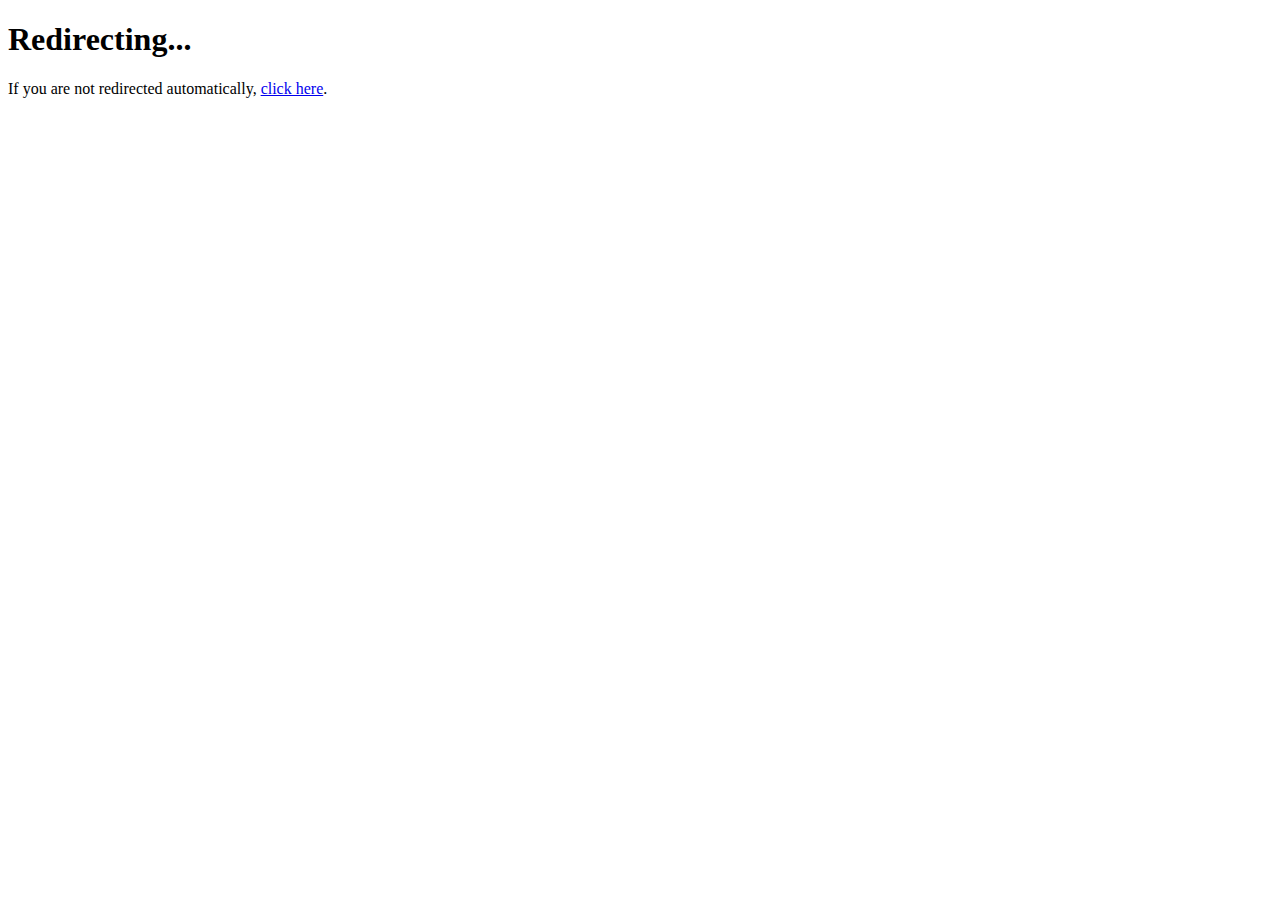
<file: index.html>
<!DOCTYPE html>
<html lang="en">

<head>
    <meta charset="UTF-8">
    <meta name="viewport" content="width=device-width, initial-scale=1.0">
    <title>Redirecting...</title>
    <meta http-equiv="refresh" content="1; url=./Home/Home.html">
</head>

<body>
    <h1>Redirecting...</h1>
    <p>If you are not redirected automatically, <a href="./Home/Home.html">click here</a>.</p>
</body>

</html>
</file>
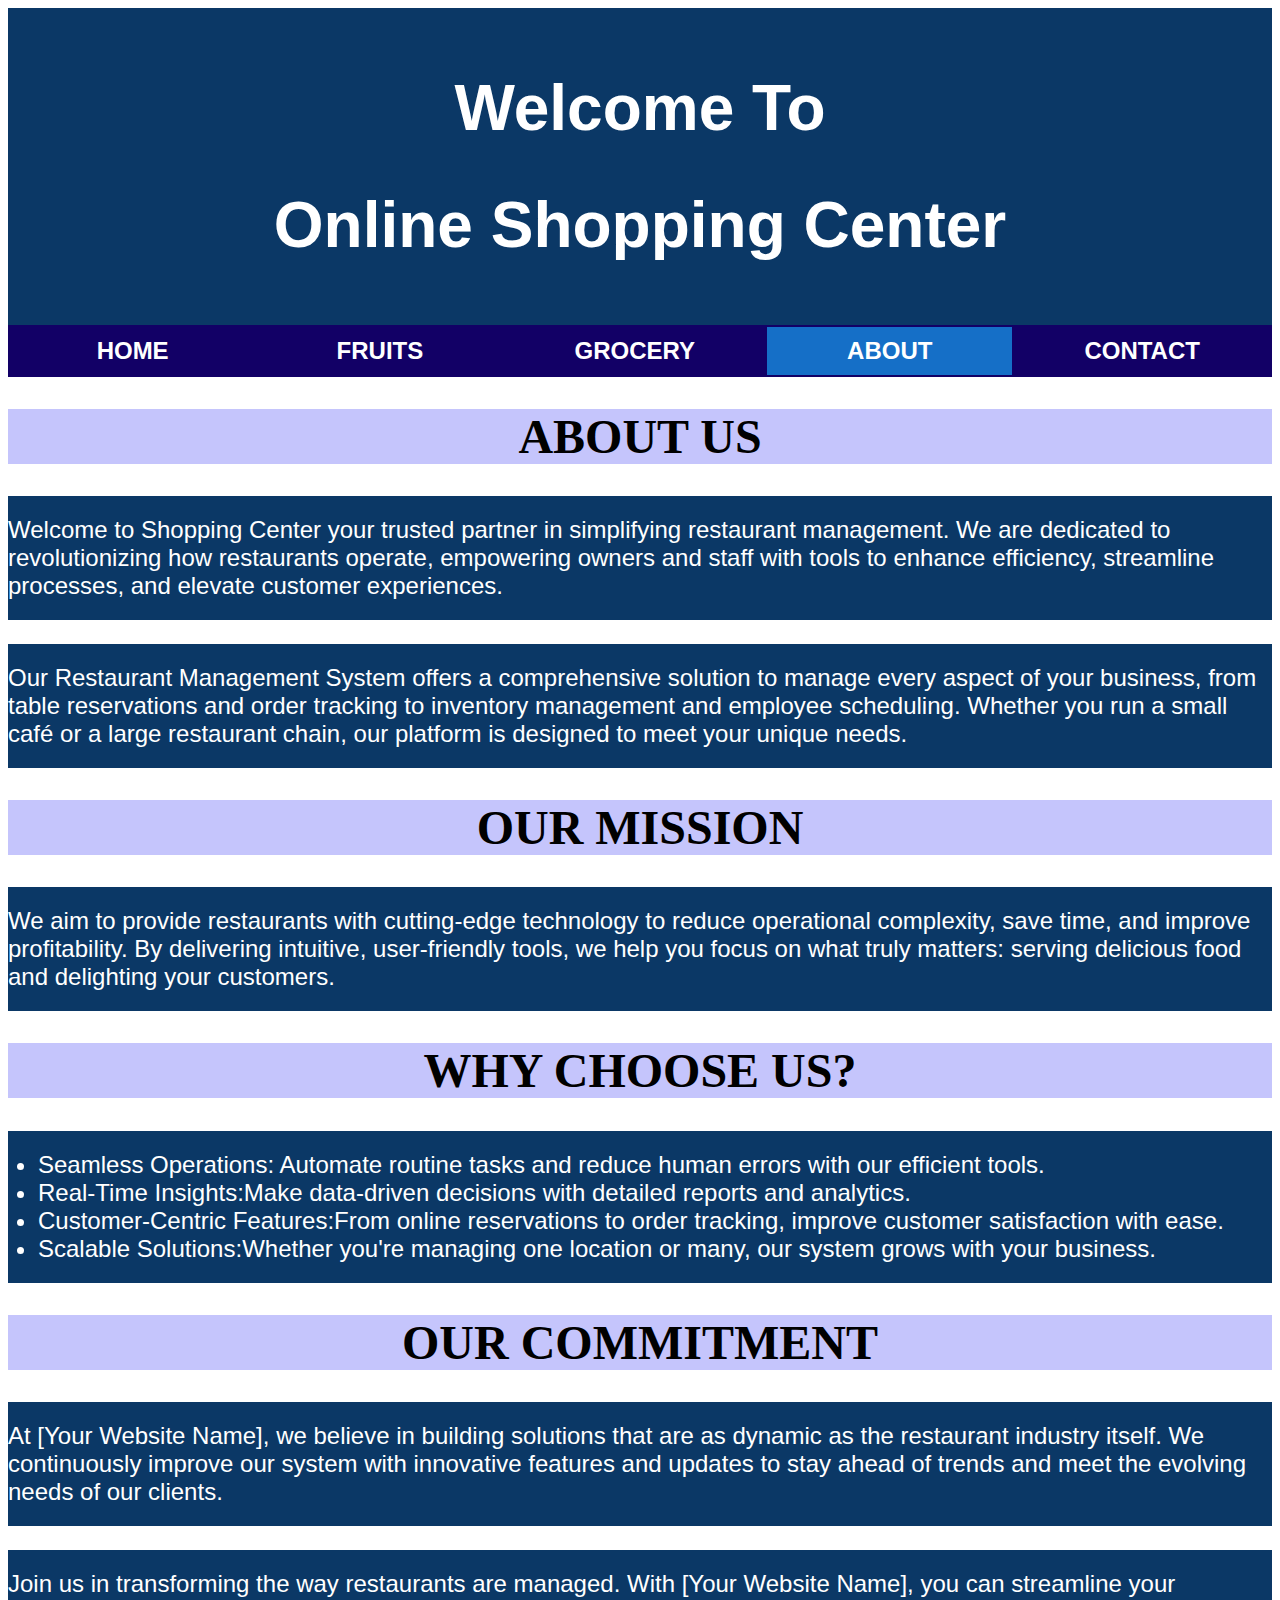
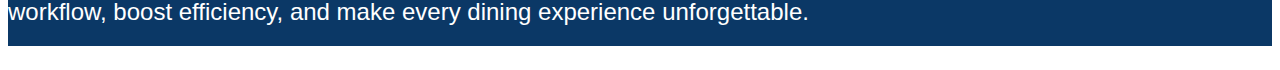
<file: About/About.html>
<!DOCTYPE html>
<html lang="en">

<head>
    <meta charset="UTF-8">
    <meta name="viewport" content="width=device-width, initial-scale=1.0">
    <title>About</title>
    <link rel="stylesheet" href="About.css">
</head>

<body>
    <div class="header">
        <h1>welcome to</h1>
        <h1>online shopping center</h1>
    </div>
    <table class="navbar">
        <tr class="nav">
            <td><a href="../Home/Home.html"><button class="general">Home</button></a></td>
            <td><a href="../Fruits/Fruits.html"><button class="general">Fruits</button></a></td>
            <td><a href="../Grocery/Grocery.html"><button class="general">Grocery</button></a></td>
            <td><a href="./About.html"><button class="HomePage">About</button></a></td>
            <td><a href="../Contact/Contact.html"><button class="general">Contact</button></a></td>
        </tr>
    </table>
    <div class="FastFoodHeading">
        <h1>About us</h1>
    </div>
    <p class="paragraphs">Welcome to Shopping Center your trusted partner in simplifying restaurant management. We
        are dedicated to revolutionizing how restaurants operate, empowering owners and staff with tools to enhance
        efficiency, streamline processes, and elevate customer experiences.</p>

    <p class="paragraphs">Our Restaurant Management System offers a comprehensive solution to manage every
        aspect of your business, from table reservations and order tracking to inventory management and employee
        scheduling. Whether you run a small café or a large restaurant chain, our platform is designed to meet your
        unique needs.
    </p>

    <div class="FastFoodHeading">
        <h1>Our Mission</h1>
    </div>
    <p class="paragraphs">We aim to provide restaurants with cutting-edge technology to reduce operational
        complexity, save time, and improve profitability. By delivering intuitive, user-friendly tools, we help you
        focus on what truly matters: serving delicious food and delighting your customers.</p>

    <div class="FastFoodHeading">
        <h1>Why Choose Us?</h1>
    </div>
    <ul class="list">
        <li><span>Seamless Operations:</span> Automate routine tasks and reduce human errors with our efficient
            tools.</li>
        <li><span>Real-Time Insights:</span>Make data-driven decisions with detailed reports and analytics.</li>
        <li><span>Customer-Centric Features:</span>From online reservations to order tracking, improve customer
            satisfaction with ease.</li>
        <li><span>Scalable Solutions:</span>Whether you're managing one location or many, our system grows with your
            business.</li>
    </ul>

    <div class="FastFoodHeading">

        <h1>Our Commitment</h1>
    </div>
    <p class="paragraphs">At [Your Website Name], we believe in building solutions that are as dynamic as the
        restaurant industry itself. We continuously improve our system with innovative features and updates to stay
        ahead of trends and meet the evolving needs of our clients.</p>
    <p class="paragraphs">Join us in transforming the way restaurants are managed. With [Your Website Name], you can
        streamline your workflow, boost efficiency, and make every dining experience unforgettable.</p>


</body>

</html>
</file>
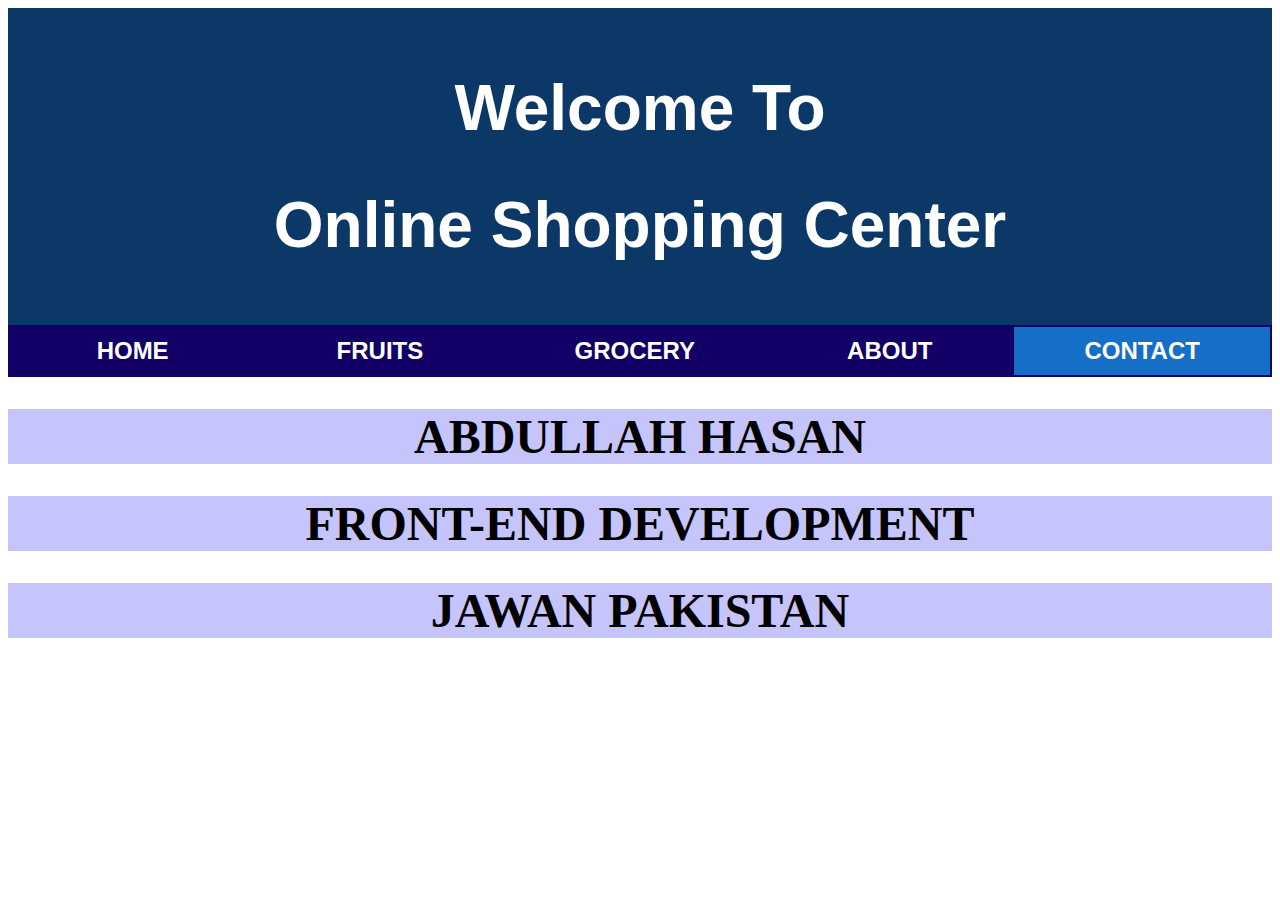
<file: Contact/Contact.html>
<!DOCTYPE html>
<html lang="en">

<head>
    <meta charset="UTF-8">
    <meta name="viewport" content="width=device-width, initial-scale=1.0">
    <title>About</title>
    <link rel="stylesheet" href="Contact.css">
</head>

<body>
    <div class="header">
        <h1>welcome to</h1>
        <h1>online shopping center</h1>
    </div>
    <table class="navbar">
        <tr class="nav">
            <td><a href="../Home/Home.html"><button class="general">Home</button></a></td>
            <td><a href="../Fruits/Fruits.html"><button class="general">Fruits</button></a></td>
            <td><a href="../Grocery/Grocery.html"><button class="general">Grocery</button></a></td>
            <td><a href="../About/About.html"><button class="general">About</button></a></td>
            <td><a href="./Contact.html"><button class="HomePage">Contact</button></a></td>
        </tr>
    </table>
    <div class="FastFoodHeading">
        <h1>Abdullah Hasan</h1>
    </div>
    <div class="FastFoodHeading">
        <h1>Front-End Development</h1>
    </div>
    <div class="FastFoodHeading">
        <h1>Jawan Pakistan</h1>
    </div>
</body>

</html>
</file>
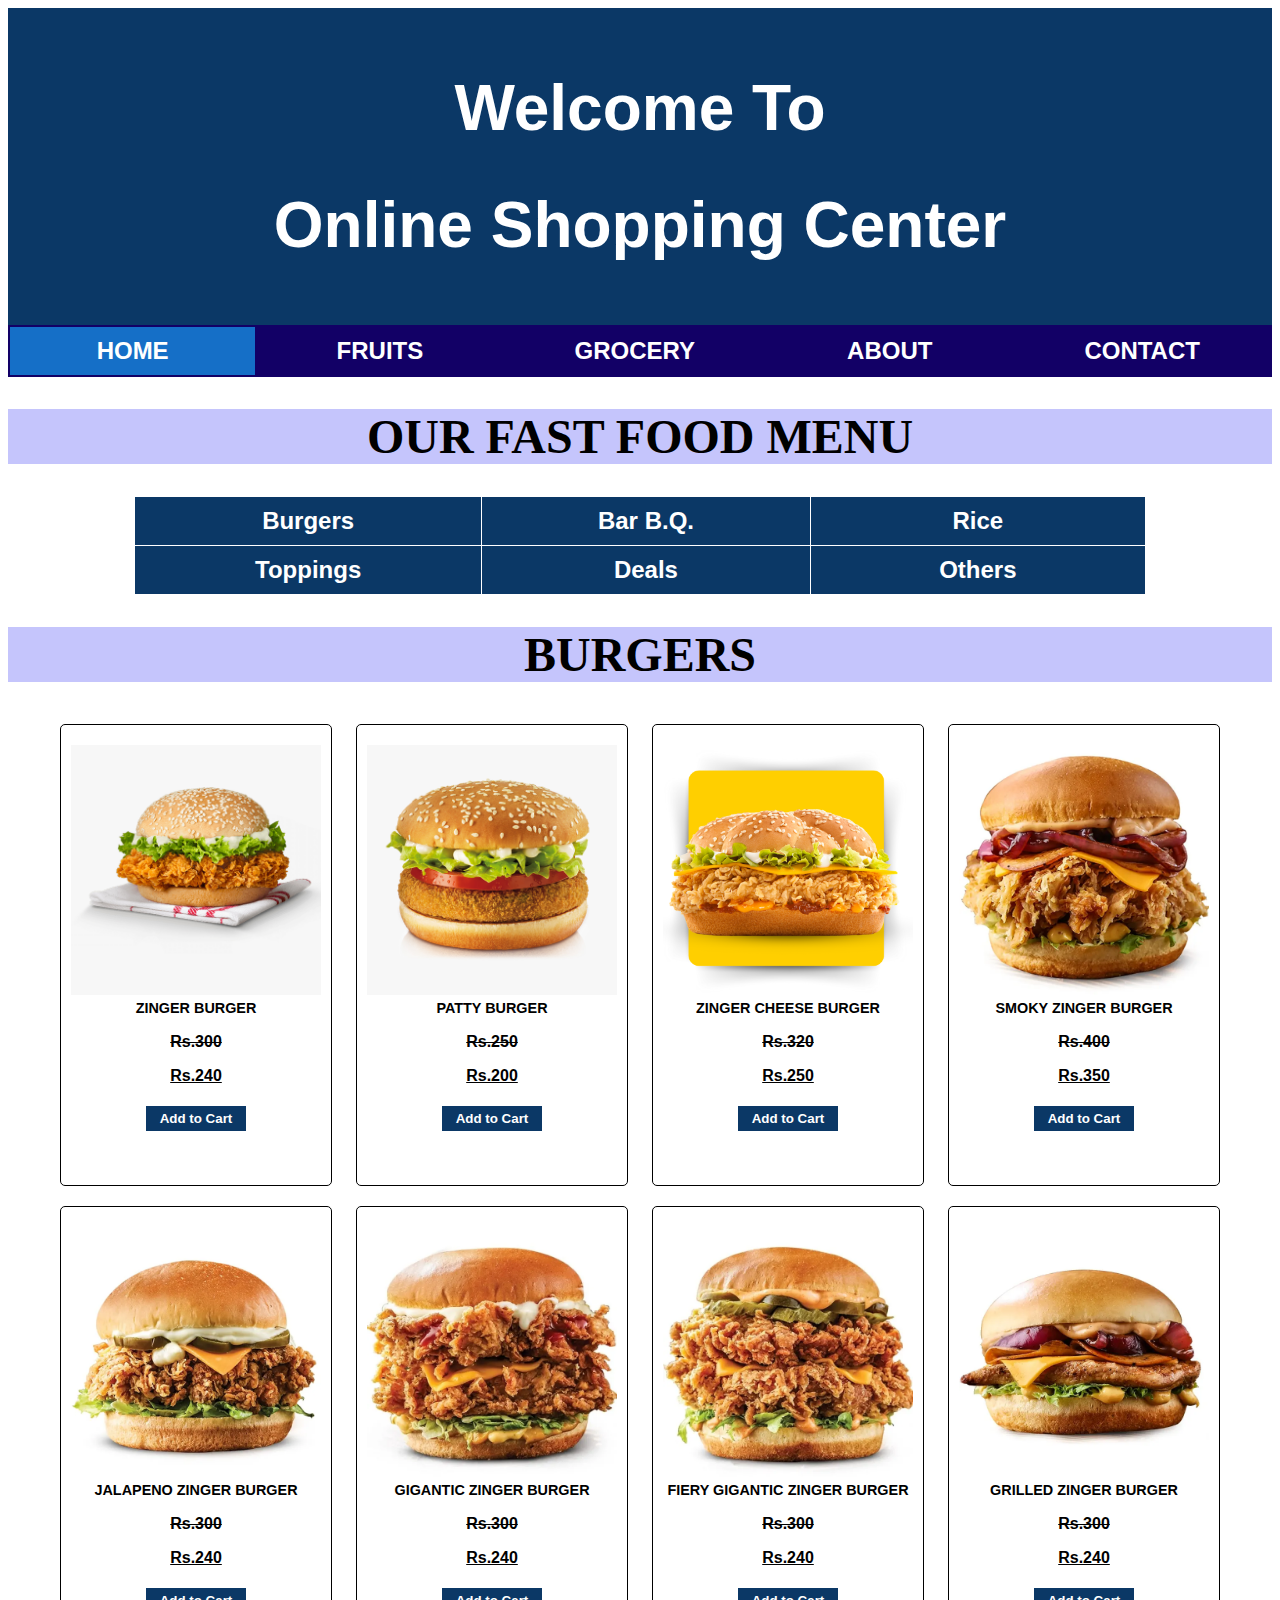
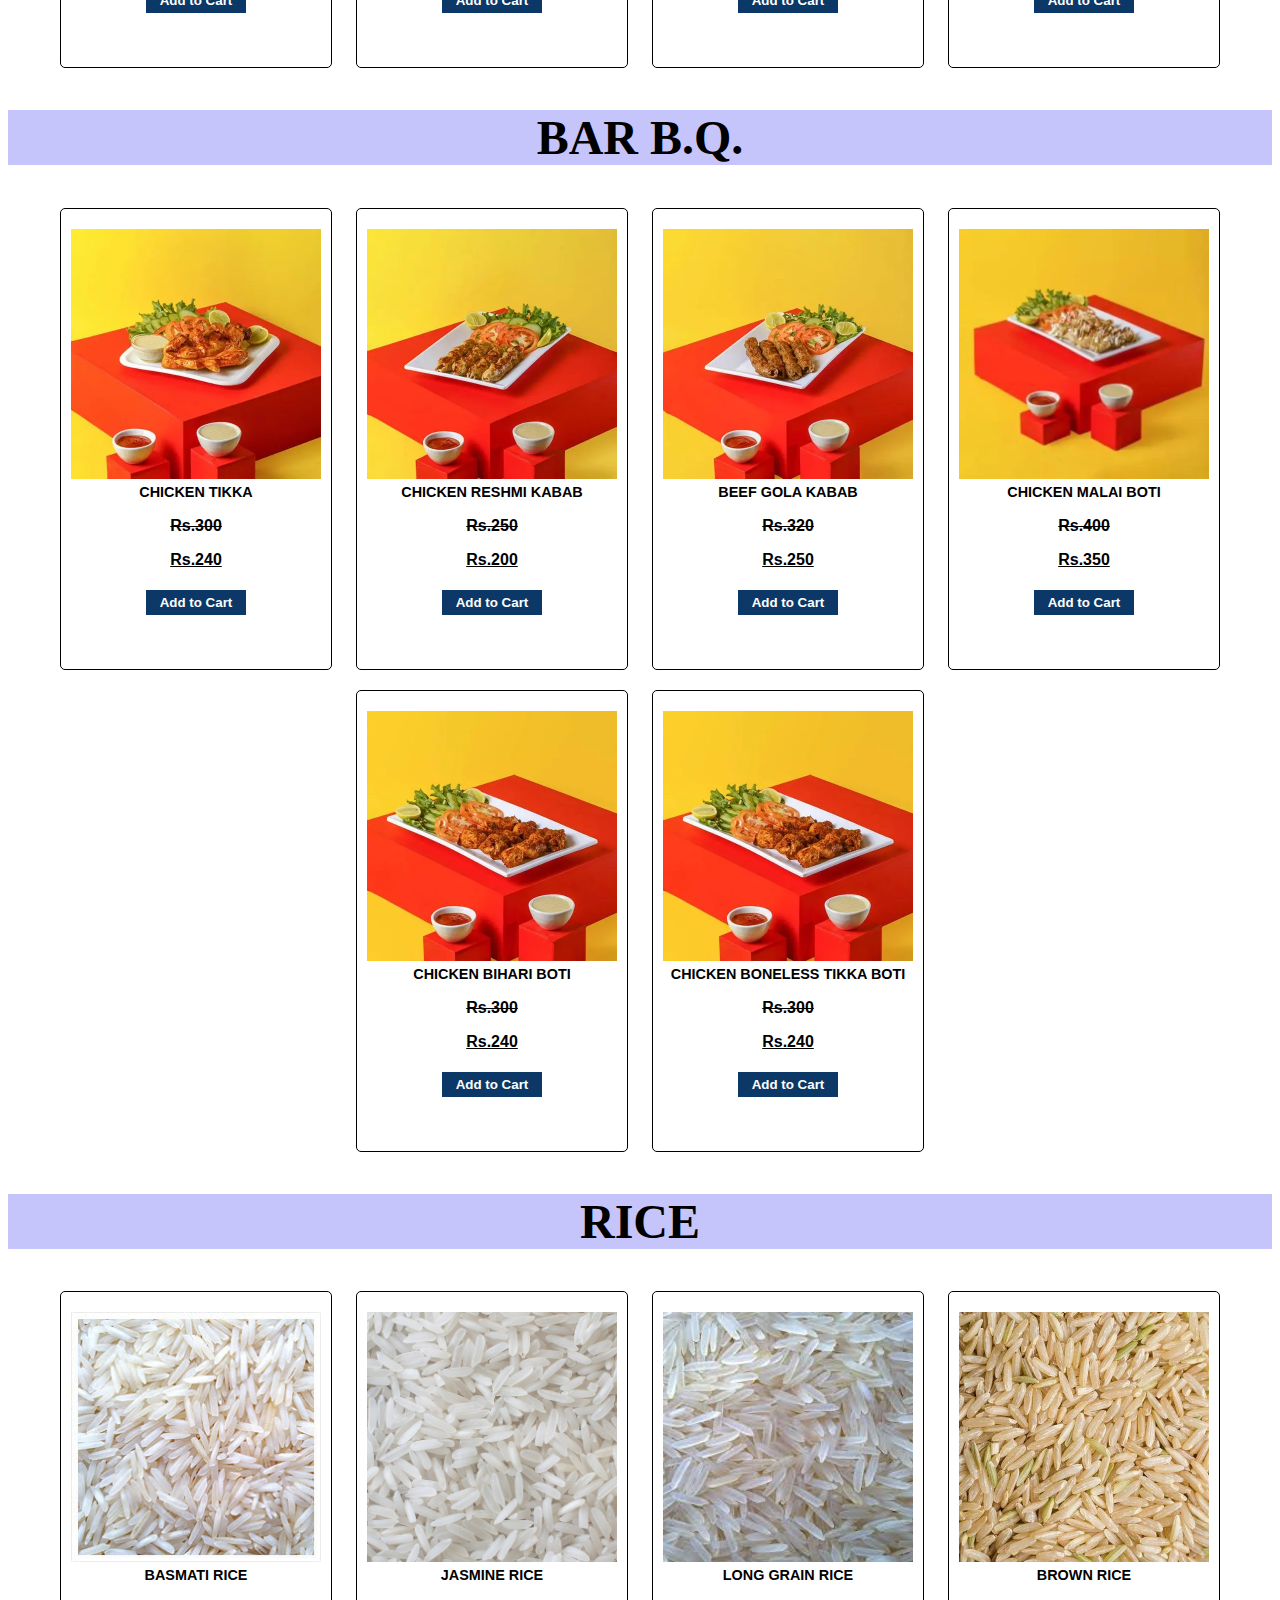
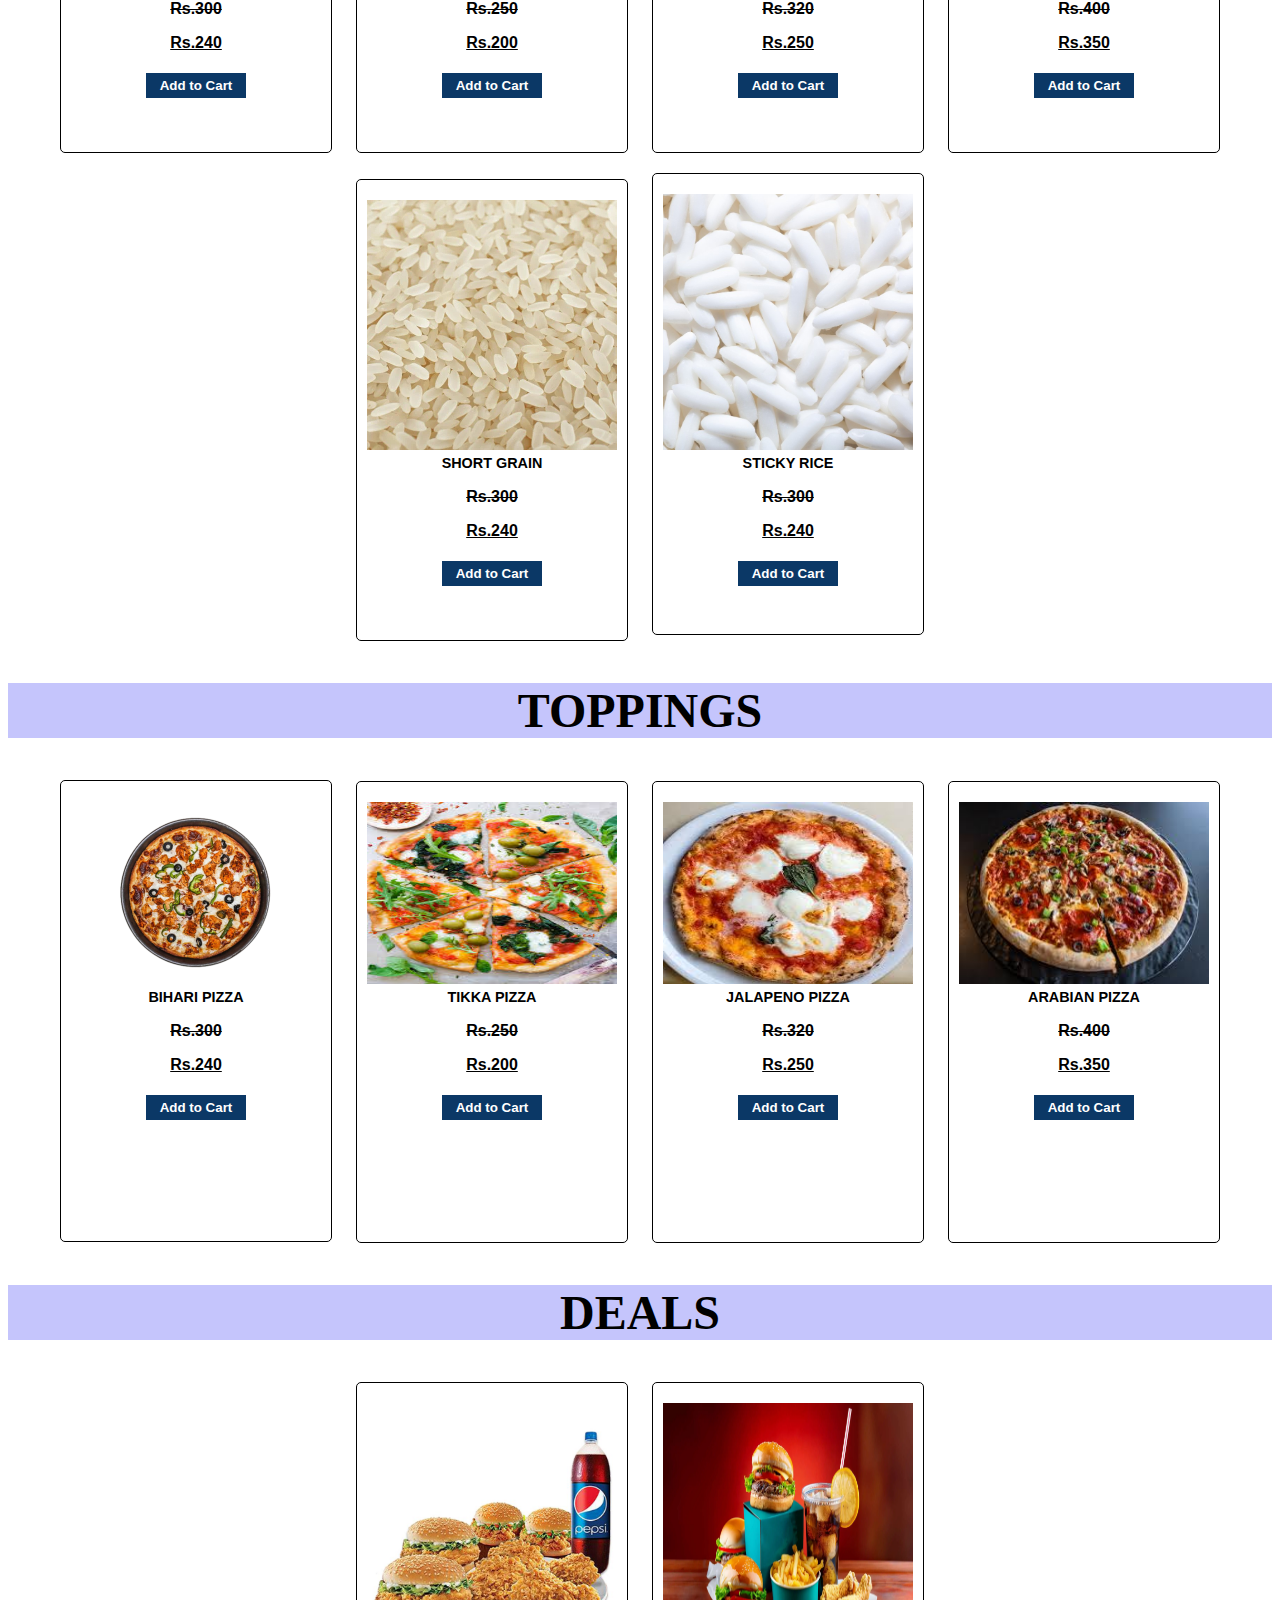
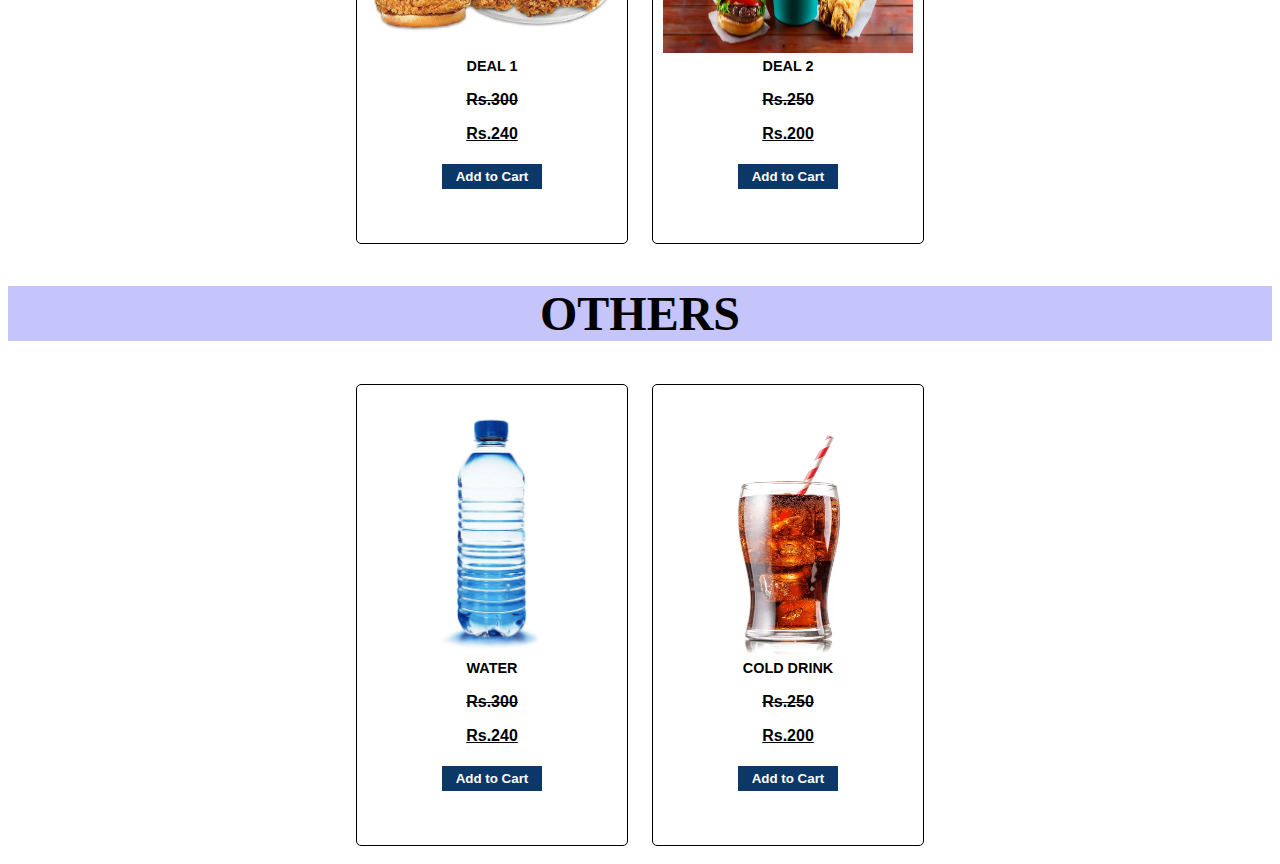
<file: Home/Home.html>
<!DOCTYPE html>
<html lang="en">

<head>
    <meta charset="UTF-8">
    <meta name="viewport" content="width=device-width, initial-scale=1.0">
    <title>Home</title>
    <link rel="stylesheet" href="Home.css">
</head>

<body>
    <div class="header">
        <h1>welcome to</h1>
        <h1>online shopping center</h1>
    </div>
    <table class="navbar">
        <tr class="nav">
            <td><a href="./Home.html"><button class="HomePage">Home</button></a></td>
            <td><a href="../Fruits/Fruits.html"><button class="general">Fruits</button></a></td>
            <td><a href="../Grocery/Grocery.html"><button class="general">Grocery</button></a></td>
            <td><a href="../About/About.html"><button class="general">About</button></a></td>
            <td><a href="../Contact/Contact.html"><button class="general">Contact</button></a></td>
        </tr>
    </table>
    <div class="FastFoodHeading">
        <h1>Our Fast Food Menu</h1>
    </div>
    <table class="FastFood">
        <tr>
            <td><a href="#burgers"><button>burgers</button></a></td>
            <td><a href="#barbq"><button>bar b.q.</button></a></td>
            <td><a href="#rice"><button>Rice</button></a></td>
        </tr>
        <tr>
            <td><a href="#toppings"><button>toppings</button></a></td>
            <td><a href="#deals"><button>Deals</button></a></td>
            <td><a href="#others"><button>Others</button></a></td>
        </tr>
    </table>
    <div class="BurgersHeading">
        <h1 id="burgers">Burgers</h1>
    </div>
    <div class="cards">
        <div class="card">
            <img src="./images/zinger-burger.jpg" alt="burger" style="width: 100%;">
            <div class="cardcontent">
                <h1>Zinger Burger</h1>
                <p class="original price">Rs.300</p>
                <p class="discount price">Rs.240</p>
                <p><button class="cardbutton">Add to Cart</button></p>
            </div>
        </div>
        <div class="card">
            <img src="./images/petti-burger.jpg" alt="burger" style="width: 100%;">
            <div class="cardcontent">
                <h1>patty Burger</h1>
                <p class="original price">Rs.250</p>
                <p class="discount price">Rs.200</p>
                <p><button class="cardbutton">Add to Cart</button></p>
            </div>

        </div>
        <div class="card">
            <img src="./images/Zinger-Cheese-Burger.png" alt="burger" style="width: 100%;">
            <div class="cardcontent">
                <h1>Zinger Cheese Burger</h1>
                <p class="original price">Rs.320</p>
                <p class="discount price">Rs.250</p>
                <p><button class="cardbutton">Add to Cart</button></p>
            </div>
        </div>
        <div class="card">
            <img src="./images/Smoky.webp" alt="burger" style="width: 100%;">
            <div class="cardcontent">
                <h1>Smoky Zinger Burger</h1>
                <p class="original price">Rs.400</p>
                <p class="discount price">Rs.350</p>
                <p><button class="cardbutton">Add to Cart</button></p>
            </div>

        </div>
    </div>
    <div class="cards">
        <div class="card">
            <img src="./images/Jalapeno.webp" alt="burger" style="width: 100%;">
            <div class="cardcontent">
                <h1>Jalapeno Zinger Burger</h1>
                <p class="original price">Rs.300</p>
                <p class="discount price">Rs.240</p>
                <p><button class="cardbutton">Add to Cart</button></p>
            </div>
        </div>
        <div class="card">
            <img src="./images/Gigantic.webp" alt="burger" style="width: 100%;">
            <div class="cardcontent">
                <h1> Gigantic Zinger Burger</h1>
                <p class="original price">Rs.300</p>
                <p class="discount price">Rs.240</p>
                <p><button class="cardbutton">Add to Cart</button></p>
            </div>

        </div>
        <div class="card">
            <img src="./images/fiery gigantic.webp" alt="burger" style="width: 100%;">
            <div class="cardcontent">
                <h1 class="temp"> Fiery Gigantic</h1>
                <h1> Zinger Burger</h1>
                <p class="original price">Rs.300</p>
                <p class="discount price">Rs.240</p>
                <p><button class="cardbutton">Add to Cart</button></p>
            </div>

        </div>
        <div class="card">
            <img src="./images/grilled.webp" alt="burger" style="width: 100%;">
            <div class="cardcontent">
                <h1>Grilled Zinger Burger</h1>
                <p class="original price">Rs.300</p>
                <p class="discount price">Rs.240</p>
                <p><button class="cardbutton">Add to Cart</button></p>
            </div>
        </div>
    </div>
    <div class="BurgersHeading">
        <h1 id="barbq">bar b.q.</h1>
    </div>
    <div class="cards">
        <div class="card">
            <img src="./images/tikkah.webp" alt="burger" style="width: 100%;">
            <div class="cardcontent">
                <h1>Chicken Tikka</h1>
                <p class="original price">Rs.300</p>
                <p class="discount price">Rs.240</p>
                <p><button class="cardbutton">Add to Cart</button></p>
            </div>
        </div>
        <div class="card">
            <img src="./images/chicken reshmi kebab.webp" alt="burger" style="width: 100%;">
            <div class="cardcontent">
                <h1>chicken reshmi kabab</h1>
                <p class="original price">Rs.250</p>
                <p class="discount price">Rs.200</p>
                <p><button class="cardbutton">Add to Cart</button></p>
            </div>

        </div>
        <div class="card">
            <img src="./images/beef gola kebab.webp" alt="burger" style="width: 100%;">
            <div class="cardcontent">
                <h1>Beef gola kabab</h1>
                <p class="original price">Rs.320</p>
                <p class="discount price">Rs.250</p>
                <p><button class="cardbutton">Add to Cart</button></p>
            </div>
        </div>
        <div class="card">
            <img src="./images/malai boti.webp" alt="burger" style="width: 100%;">
            <div class="cardcontent">
                <h1>Chicken Malai Boti</h1>
                <p class="original price">Rs.400</p>
                <p class="discount price">Rs.350</p>
                <p><button class="cardbutton">Add to Cart</button></p>
            </div>

        </div>
    </div>
    <div class="cards">
        <div class="card">
            <img src="./images/bihari boti.webp" alt="burger" style="width: 100%;">
            <div class="cardcontent">
                <h1>Chicken Bihari Boti</h1>
                <p class="original price">Rs.300</p>
                <p class="discount price">Rs.240</p>
                <p><button class="cardbutton">Add to Cart</button></p>
            </div>
        </div>
        <div class="card">
            <img src="./images/tikka boti.webp" alt="burger" style="width: 100%;">
            <div class="cardcontent">
                <h1>Chicken Boneless Tikka Boti</h1>
                <p class="original price">Rs.300</p>
                <p class="discount price">Rs.240</p>
                <p><button class="cardbutton">Add to Cart</button></p>
            </div>
        </div>
    </div>
    <div class="BurgersHeading">
        <h1 id="rice">RICE</h1>
    </div>
    <div class="cards">
        <div class="card">
            <img src="./images/basmati rice.jpg" alt="burger" style="width: 100%;">
            <div class="cardcontent">
                <h1>Basmati Rice</h1>
                <p class="original price">Rs.300</p>
                <p class="discount price">Rs.240</p>
                <p><button class="cardbutton">Add to Cart</button></p>
            </div>
        </div>
        <div class="card">
            <img src="./images/jasmine rice.jpg" alt="burger" style="width: 100%;">
            <div class="cardcontent">
                <h1>jasmine rice</h1>
                <p class="original price">Rs.250</p>
                <p class="discount price">Rs.200</p>
                <p><button class="cardbutton">Add to Cart</button></p>
            </div>

        </div>
        <div class="card">
            <img src="./images/long grain.jpeg" alt="burger" style="width: 100%;">
            <div class="cardcontent">
                <h1>long grain rice</h1>
                <p class="original price">Rs.320</p>
                <p class="discount price">Rs.250</p>
                <p><button class="cardbutton">Add to Cart</button></p>
            </div>
        </div>
        <div class="card">
            <img src="./images/brown rice.webp" alt="burger" style="width: 100%;">
            <div class="cardcontent">
                <h1>brown rice</h1>
                <p class="original price">Rs.400</p>
                <p class="discount price">Rs.350</p>
                <p><button class="cardbutton">Add to Cart</button></p>
            </div>

        </div>
    </div>
    <div class="cards">
        <div class="card">
            <img src="./images/short grain.webp" alt="burger" style="width: 100%;">
            <div class="cardcontent">
                <h1>short grain</h1>
                <p class="original price">Rs.300</p>
                <p class="discount price">Rs.240</p>
                <p><button class="cardbutton">Add to Cart</button></p>
            </div>
        </div>
        <div class="card">
            <img src="./images/sticky rice.jpg" alt="burger" style="width: 250px; height: ;">
            <div class="cardcontent">
                <h1>sticky rice</h1>
                <p class="original price">Rs.300</p>
                <p class="discount price">Rs.240</p>
                <p><button class="cardbutton">Add to Cart</button></p>
            </div>

        </div>
    </div>
    <div class="BurgersHeading">
        <h1 id="toppings">Toppings</h1>
    </div>
    <div class="cards">
        <div class="card">
            <img src="./images/beef bihari.jpg" alt="burger" style="width: 100%;">
            <div class="cardcontent">
                <h1>Bihari pizza</h1>
                <p class="original price">Rs.300</p>
                <p class="discount price">Rs.240</p>
                <p><button class="cardbutton">Add to Cart</button></p>
            </div>
        </div>
        <div class="card">
            <img src="./images/pizza 1.jpeg" alt="burger" style="width: 250px; height: 182px;">
            <div class="cardcontent">
                <h1>tikka Pizza</h1>
                <p class="original price">Rs.250</p>
                <p class="discount price">Rs.200</p>
                <p><button class="cardbutton">Add to Cart</button></p>
            </div>

        </div>
        <div class="card">
            <img src="./images/pizza 2.jpeg" alt="burger" style="width: 250px; height: 182px;">
            <div class="cardcontent">
                <h1>Jalapeno pizza</h1>
                <p class="original price">Rs.320</p>
                <p class="discount price">Rs.250</p>
                <p><button class="cardbutton">Add to Cart</button></p>
            </div>
        </div>
        <div class="card">
            <img src="./images/pizza 3.jpeg" alt="burger" style="width: 250px; height: 182px;">
            <div class="cardcontent">
                <h1>Arabian pizza</h1>
                <p class="original price">Rs.400</p>
                <p class="discount price">Rs.350</p>
                <p><button class="cardbutton">Add to Cart</button></p>
            </div>

        </div>
    </div>
    <div class="BurgersHeading">
        <h1 id="deals">deals</h1>
    </div>
    <div class="cards">
        <div class="card">
            <img src="./images/deal 1.jpg" alt="burger" style="width: 250px; height: 250px;">
            <div class="cardcontent">
                <h1>Deal 1</h1>
                <p class="original price">Rs.300</p>
                <p class="discount price">Rs.240</p>
                <p><button class="cardbutton">Add to Cart</button></p>
            </div>
        </div>
        <div class="card">
            <img src="./images/deal 2.webp" alt="burger" style="width: 250px; height: 250px;">
            <div class="cardcontent">
                <h1>Deal 2</h1>
                <p class="original price">Rs.250</p>
                <p class="discount price">Rs.200</p>
                <p><button class="cardbutton">Add to Cart</button></p>
            </div>

        </div>

    </div>
    </div>
    <div class="BurgersHeading">
        <h1 id="others">others</h1>
    </div>
    <div class="cards">
        <div class="card">
            <img src="./images/water.jpg" alt="burger" style="width: 100%;">
            <div class="cardcontent">
                <h1>Water</h1>
                <p class="original price">Rs.300</p>
                <p class="discount price">Rs.240</p>
                <p><button class="cardbutton">Add to Cart</button></p>
            </div>
        </div>
        <div class="card">
            <img src="./images/coke.webp" alt="burger" style="width: 250px; height: 250px;">
            <div class="cardcontent">
                <h1>Cold Drink</h1>
                <p class="original price">Rs.250</p>
                <p class="discount price">Rs.200</p>
                <p><button class="cardbutton">Add to Cart</button></p>
            </div>

        </div>

    </div>

</body>

</html>
</file>
<file: About/About.css>
.header {
    background-color: rgb(11, 56, 102);
    width: 100%;
    color: white;
    text-align: center;
    text-transform: capitalize;
    padding: 20px 0px;
    font-family: Arial, Helvetica, sans-serif;
    font-size: 200%;
}

.navbar {
    background-color: rgb(18, 0, 102);
    color: white;
    width: 100%;
    text-align: center;
    
    
    padding: 0px 0px;
}

.nav > td {
    padding: 0;
    width: 10%;
    border: none;
}

.nav > td button.general {
    width: 100%;
    padding: 10px;
    margin: 0;
    background-color: rgb(18, 0, 102);
    color: white;
    border: none;
    font-size: 150%;
    text-transform: uppercase;
    font-weight: bold;
}

.HomePage {
    background-color: rgb(21, 111, 199);
    width: 100%;
    padding: 10px;
    margin: 0;
    color: white;
    border: none;
    font-size: 150%;
    text-transform: uppercase;
    font-weight: bold;
}

.nav > td button:hover {
    background-color: rgb(21, 111, 199);
}

.FastFoodHeading {
    background-color: rgb(197, 197, 252);
    text-align: center;
    font-size: 150%;
    text-transform: uppercase;
}

.paragraphs {
    background-color: rgb(11, 56, 102);
    color: white;
    text-align: left;
    text-transform: none;
    padding: 20px 0px;
    font-family: Arial, Helvetica, sans-serif;
    font-size: 150%;
}

.list {
    background-color: rgb(11, 56, 102);
    color: white;
    padding: 20px 30px;
    font-family: Arial, Helvetica, sans-serif;
    font-size: 150%;
}
</file>
<file: Contact/Contact.css>
.header {
    background-color: rgb(11, 56, 102);
    width: 100%;
    color: white;
    text-align: center;
    text-transform: capitalize;
    padding: 20px 0px;
    font-family: Arial, Helvetica, sans-serif;
    font-size: 200%;
}

.navbar {
    background-color: rgb(18, 0, 102);
    color: white;
    width: 100%;
    text-align: center;
    
    
    padding: 0px 0px;
}

.nav > td {
    padding: 0;
    width: 10%;
    border: none;
}

.nav > td button.general {
    width: 100%;
    padding: 10px;
    margin: 0;
    background-color: rgb(18, 0, 102);
    color: white;
    border: none;
    font-size: 150%;
    text-transform: uppercase;
    font-weight: bold;
}

.HomePage {
    background-color: rgb(21, 111, 199);
    width: 100%;
    padding: 10px;
    margin: 0;
    color: white;
    border: none;
    font-size: 150%;
    text-transform: uppercase;
    font-weight: bold;
}

.nav > td button:hover {
    background-color: rgb(21, 111, 199);
}

.FastFoodHeading {
    background-color: rgb(197, 197, 252);
    text-align: center;
    font-size: 150%;
    text-transform: uppercase;
}
</file>
<file: Home/Home.css>
.header {
    background-color: rgb(11, 56, 102);
    width: 100%;
    color: white;
    text-align: center;
    text-transform: capitalize;
    padding: 20px 0px;
    font-family: Arial, Helvetica, sans-serif;
    font-size: 200%;
}

.navbar {
    background-color: rgb(18, 0, 102);
    color: white;
    width: 100%;
    text-align: center;
    
    
    padding: 0px 0px;
}

.nav > td {
    padding: 0;
    width: 10%;
    border: none;
}

.nav > td button.general {
    width: 100%;
    padding: 10px;
    margin: 0;
    background-color: rgb(18, 0, 102);
    color: white;
    border: none;
    font-size: 150%;
    text-transform: uppercase;
    font-weight: bold;
}

.HomePage {
    background-color: rgb(21, 111, 199);
    width: 100%;
    padding: 10px;
    margin: 0;
    color: white;
    border: none;
    font-size: 150%;
    text-transform: uppercase;
    font-weight: bold;
}

.nav > td button:hover {
    background-color: rgb(21, 111, 199);
}

.FastFoodHeading {
    background-color: rgb(197, 197, 252);
    text-align: center;
    font-size: 150%;
    text-transform: uppercase;
}

.FastFood {
    border-spacing: 1px;
    margin-left: auto;
    margin-right: auto;
    padding: 0 10% ;
}

.FastFood td {
    padding: 0;
    width: 500px;
}

.FastFood button {
    width: 100%;
    padding: 10px;
    margin: 0;
    background-color: rgb(11, 56, 102);
    color: white;
    border: none;
    font-size: 150%;
    text-transform: capitalize;
    font-weight: bold;
}

.FastFood button:hover {
    background-color: rgb(21, 111, 199);
}

.BurgersHeading {
    background-color: rgb(197, 197, 252);
    text-align: center;
    font-size: 150%;
    text-transform: uppercase;
}

.cards {
    text-align: center;
    
}

.card {
    font-family: Arial, Helvetica, sans-serif;
    background-color: white;
    border: 1px solid black;
    border-radius: 5px;
    padding: 20px 10px;
    margin: 10px;
    width: 250px;
    height: 420px;
    display: inline-block;
    text-align: center;
    font-weight: bold;
    text-transform: capitalize;
}

.cardcontent{
    font-family: Arial, Helvetica, sans-serif;
    background-color: white;
    font-size: 100%;
    text-align: center;
    font-weight: bold;
    text-transform: capitalize;
}
.cardcontent h1 {
    font-size: 90%;
    text-transform: uppercase;
    display: inline;
}

.original {
    text-decoration: line-through;
}

.discount {
    text-decoration: underline;
}

.cardbutton {
    background-color: rgb(11, 56, 102);
    color: white;
    border: none;
    padding: 5px;
    margin: 5px;
    width: 100px;
    font-weight: bold;
}

.cardbutton:hover {
    background-color: rgb(21, 111, 199);
}

ul {
    line-height: 40px;
    font-weight: bold;
}

li > span {
    text-decoration: line-through;
}

span + span {
    text-decoration: underline;
}
</file>
